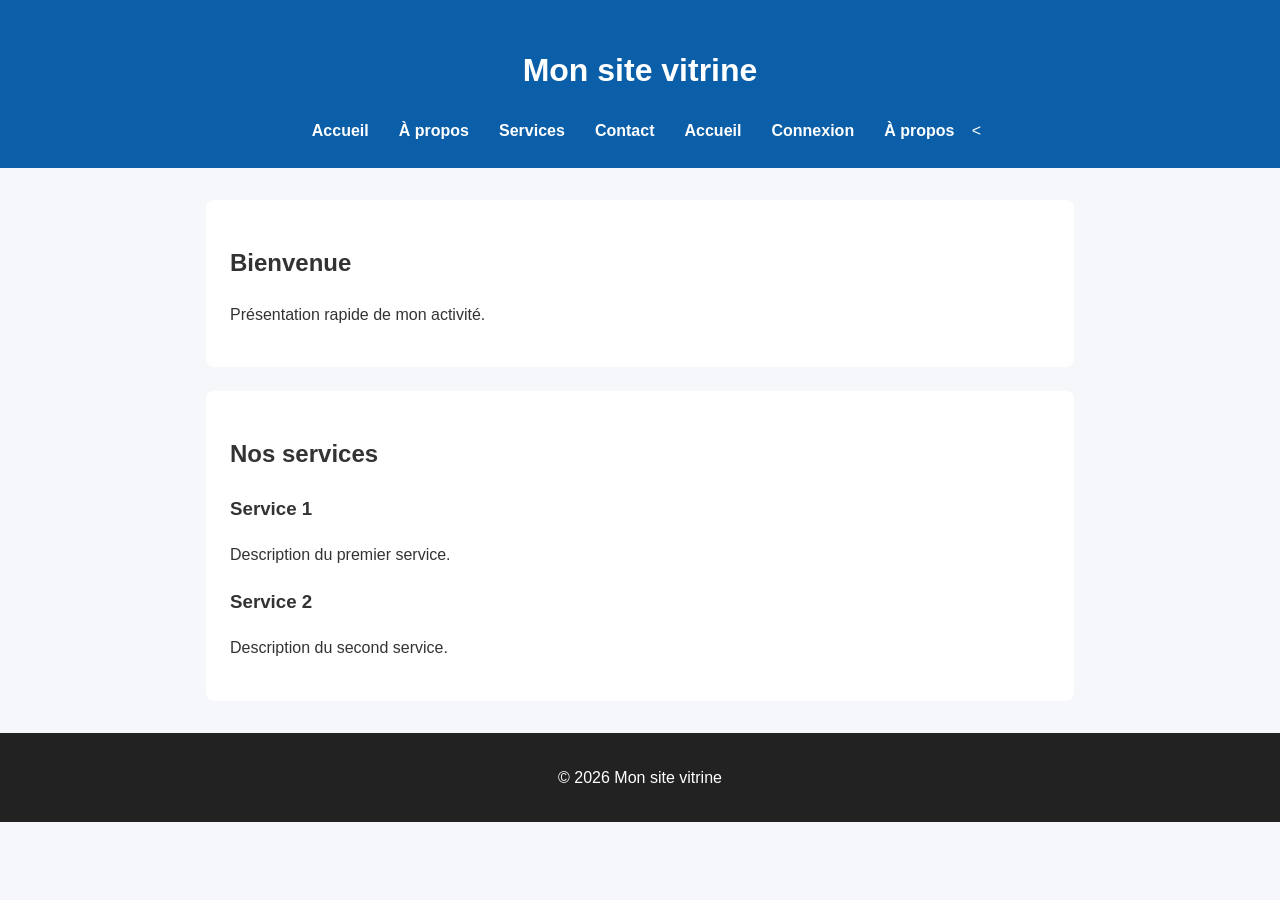
<file: index.html>
<!DOCTYPE html>
<html lang="fr">
<head>
  <meta charset="UTF-8">
  <meta name="viewport" content="width=device-width, initial-scale=1">
  <title>Mon site vitrine</title>
  <link rel="stylesheet" href="css/style.css">
</head>
<body>
  <header>
    <h1>Mon site vitrine</h1>
    <nav>
      <a href="#accueil">Accueil</a>
      <a href="#apropos">À propos</a>
      <a href="#services">Services</a>
      <a href="#contact">Contact</a>
    <a href="index.html">Accueil</a>
        <!-- Les autres liens de ton site (ex: Services, À propos, etc.) -->
        <a href="login.html">Connexion</a>
        <a href="about.html">À propos</a>
    <
    </nav>
  </header>

  <main>
    <section id="accueil">
      <h2>Bienvenue</h2>
      <p>Présentation rapide de mon activité.</p>
    </section>

    <section id="services">
      <h2>Nos services</h2>
      <article>
        <h3>Service 1</h3>
        <p>Description du premier service.</p>
      </article>
      <article>
        <h3>Service 2</h3>
        <p>Description du second service.</p>
      </article>
    </section>
  </main>

  <footer>
    <p>&copy; <span id="annee"></span> Mon site vitrine</p>
  </footer>

  <script src="js/script.js"></script>
</body>
</html>
</file>
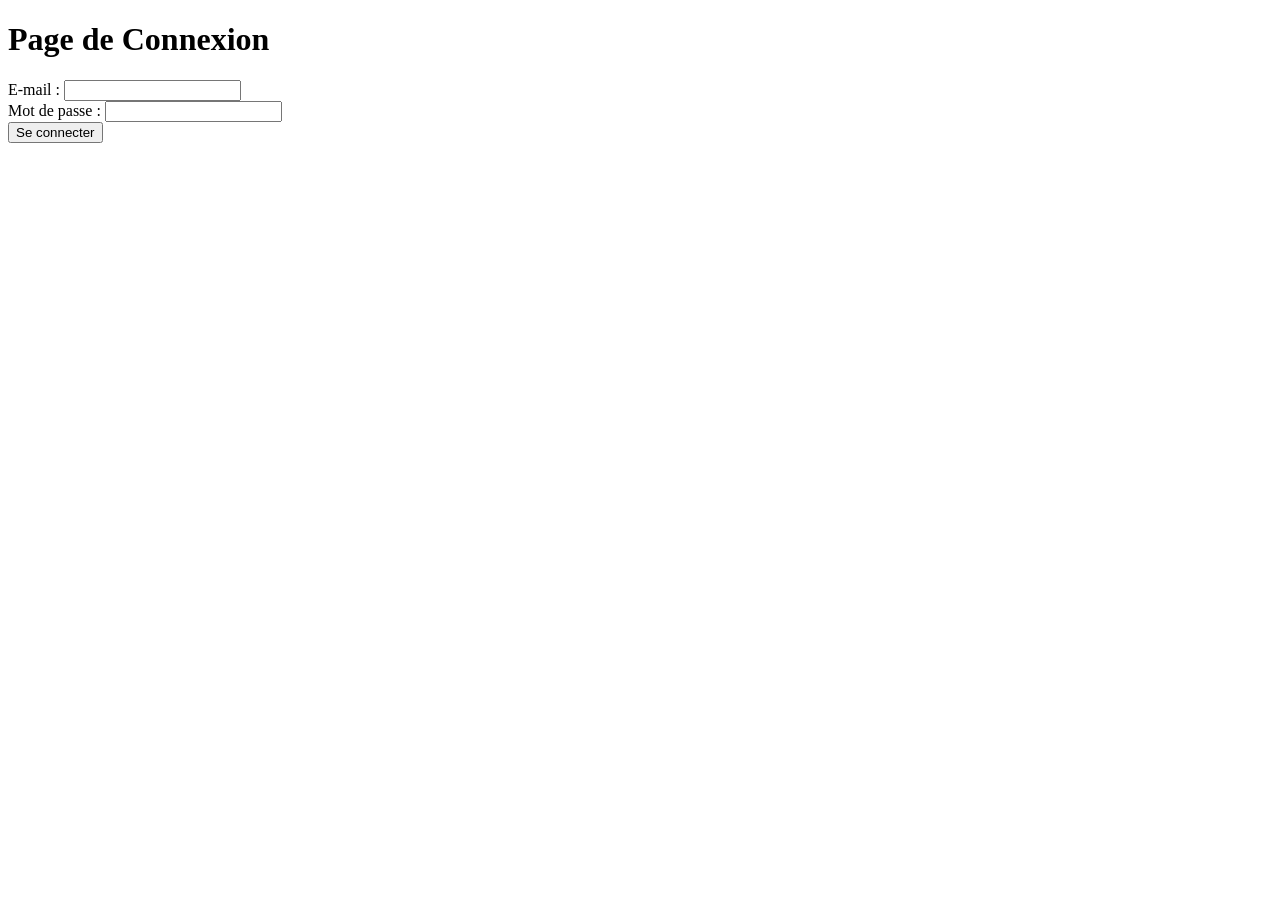
<file: login.html>
<!DOCTYPE html>
<html lang="fr">
<head>
    <meta charset="UTF-8">
    <title>Connexion</title>
</head>
<body>
    <h1>Page de Connexion</h1>
    <form>
        <div>
            <label for="email">E-mail :</label>
            <input type="email" id="email" required>
        </div>
        <div>
            <label for="password">Mot de passe :</label>
            <input type="password" id="password" required>
        </div>
        <button type="submit">Se connecter</button>
    </form>
</body>
</html>
</file>
<file: css/style.css>
* {
  box-sizing: border-box;
}

body {
  margin: 0;
  font-family: Arial, sans-serif;
  line-height: 1.6;
  color: #333;
  background: #f5f7fa;
}

header {
  background: #0b5ea8;
  color: white;
  padding: 1.5rem;
  text-align: center;
}

nav a {
  color: white;
  margin: 0 0.8rem;
  text-decoration: none;
  font-weight: bold;
}

nav a:hover {
  text-decoration: underline;
}

main {
  max-width: 900px;
  margin: 2rem auto;
  padding: 0 1rem;
}

section {
  background: white;
  padding: 1.5rem;
  margin-bottom: 1.5rem;
  border-radius: 8px;
}

footer {
  text-align: center;
  padding: 1rem;
  background: #222;
  color: white;
}
</file>
